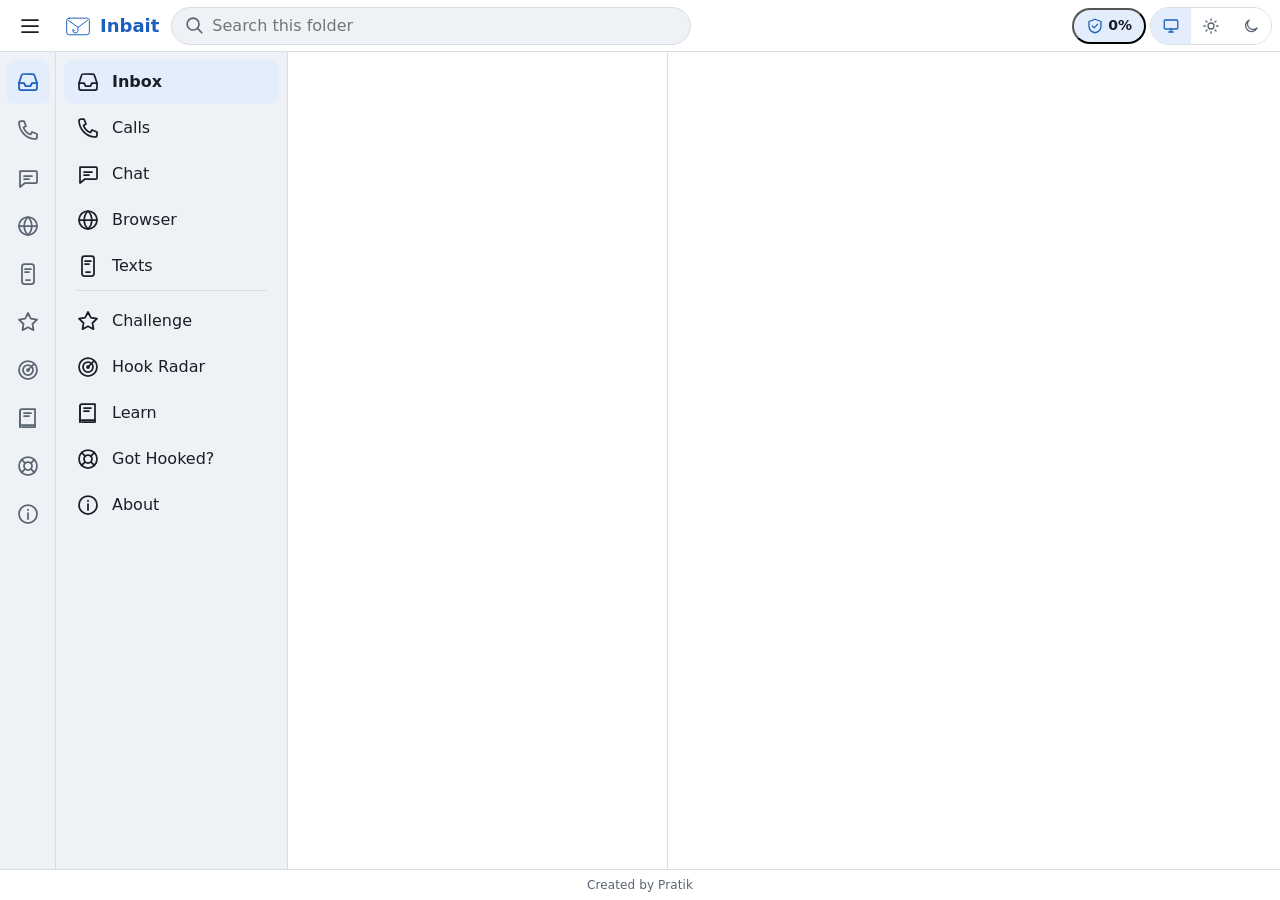
<file: index.html>
<!doctype html>
<html lang="en">
<head>
<meta charset="utf-8">
<meta name="viewport" content="width=device-width, initial-scale=1, viewport-fit=cover">
<meta http-equiv="Content-Security-Policy" content="default-src 'self'; script-src 'self'; style-src 'self'; img-src 'self' data: blob:; connect-src 'self'; font-src 'self'; object-src 'none'; base-uri 'self'; form-action 'none'">
<meta name="referrer" content="strict-origin-when-cross-origin">
<title>Inbox · Inbait</title>
<meta name="description" content="Inbait: learn to spot phishing, vishing, ClickFix and more by playing the target. Free, private, no tracking.">
<link rel="canonical" href="https://indocanadian416.github.io/Inbait/">
<meta name="theme-color" content="#1D5FBF">
<meta property="og:type" content="website">
<meta property="og:title" content="Inbait: Your inbox. Their bait. Your call.">
<meta property="og:description" content="Learn to spot phishing, vishing, ClickFix and more by playing the target.">
<meta property="og:url" content="https://indocanadian416.github.io/Inbait/">
<meta property="og:image" content="https://indocanadian416.github.io/Inbait/assets/og-image.png">
<meta property="og:image:width" content="1200">
<meta property="og:image:height" content="630">
<meta name="twitter:card" content="summary_large_image">
<meta name="twitter:title" content="Inbait: Your inbox. Their bait. Your call.">
<meta name="twitter:description" content="Learn to spot phishing, vishing, ClickFix and more by playing the target.">
<meta name="twitter:image" content="https://indocanadian416.github.io/Inbait/assets/og-image.png">
<link rel="icon" href="assets/favicon.svg" type="image/svg+xml">
<link rel="icon" href="assets/favicon-32.png" sizes="32x32" type="image/png">
<link rel="apple-touch-icon" href="assets/apple-touch-icon.png">
<link rel="manifest" href="manifest.webmanifest">
<script src="js/theme-init.js"></script>
<link rel="stylesheet" href="css/tokens.css">
<link rel="stylesheet" href="css/base.css">
<link rel="stylesheet" href="css/layout.css">
<link rel="stylesheet" href="css/components.css">
<link rel="stylesheet" href="css/modules.css">
<link rel="stylesheet" href="css/print.css" media="print">
</head>
<body>
<a class="skip-link" href="#main" id="skipLink">Skip to content</a>
<div class="app split" id="app">
  <header class="topbar">
    <button class="btn btn-ghost btn-icon menu-btn" id="menuBtn" type="button" aria-label="Open folders" aria-expanded="false" aria-controls="folders"><svg class="icon" aria-hidden="true"><use href="assets/icons.svg#i-menu"/></svg></button>
    <a class="brand" href="#/inbox" aria-label="Inbait, go to Inbox"><svg class="icon" aria-hidden="true"><use href="assets/icons.svg#i-hook"/></svg><span class="brand-text">Inbait</span></a>
    <span class="topbar-title" id="topbarTitle" aria-hidden="true">Inbox</span>
    <div class="search" role="search">
      <svg class="icon" aria-hidden="true"><use href="assets/icons.svg#i-search"/></svg>
      <label class="visually-hidden" for="search">Search this folder</label>
      <input id="search" type="search" placeholder="Search this folder" autocomplete="off" enterkeyhint="search">
    </div>
    <div class="topbar-actions">
      <button class="score-badge" id="scoreBadge" type="button" aria-label="Hook Score"><svg class="icon" aria-hidden="true"><use href="assets/icons.svg#i-shield"/></svg><span id="scoreText">0%</span></button>
      <div class="seg theme-seg" role="group" aria-label="Theme">
        <button type="button" data-theme-set="system" aria-label="System theme" title="System"><svg class="icon" aria-hidden="true"><use href="assets/icons.svg#i-monitor"/></svg></button>
        <button type="button" data-theme-set="light" aria-label="Light theme" title="Light"><svg class="icon" aria-hidden="true"><use href="assets/icons.svg#i-sun"/></svg></button>
        <button type="button" data-theme-set="dark" aria-label="Dark theme" title="Dark"><svg class="icon" aria-hidden="true"><use href="assets/icons.svg#i-moon"/></svg></button>
      </div>
    </div>
  </header>
  <div class="body">
    <nav class="rail" id="rail" aria-label="Folders, compact"></nav>
    <nav class="folders" id="folders" aria-label="Folders"></nav>
    <main id="main" tabindex="-1">
      <section class="pane-list" id="list" aria-label="List"></section>
      <section class="pane-read" id="reader" aria-label="Reading pane"></section>
    </main>
  </div>
  <footer class="credit">Created by Pratik</footer>
  <nav class="bottomnav" id="bottomnav" aria-label="Main"></nav>
</div>
<div class="toast-wrap" id="toasts" role="status" aria-live="polite"></div>
<div class="visually-hidden" id="live" aria-live="polite"></div>
<noscript><p class="empty">Inbait needs JavaScript to run. Nothing is tracked.</p></noscript>
<script type="module" src="js/app.js"></script>
</body>
</html>
</file>
<file: css/tokens.css>
/* Inbait design tokens. All colours live here. */
:root {
  --bg: #F4F6F9; --surface: #FFFFFF; --surface-2: #EEF1F5; --surface-3: #E3E8EF; --border: #D9DEE5;
  --text: #1A1F26; --text-muted: #5A6472;
  --brand: #1D5FBF; --brand-hover: #174E9E; --brand-soft: #E3EDFB;
  --danger: #C4314B; --danger-soft: #FBE7EA;
  --warning: #975A00; /* adjusted from #B26B00 to meet 4.5:1 */
  --warning-soft: #FFF3DC;
  --success: #0F7B3F; --success-soft: #E2F4EA;
  --focus: #1D5FBF; --unread-dot: #1D5FBF;
  --on-brand: #FFFFFF; --on-danger: #FFFFFF; --on-success: #FFFFFF;
  --overlay: rgba(10, 14, 20, .45);
  --av-1: #1D5FBF; --av-2: #0F7B3F; --av-3: #8A3FB8; --av-4: #B03A2E; --av-5: #00707A; --av-6: #8A5A00; --av-7: #4A55A2; --av-8: #A3306B;
  --av-text: #FFFFFF;

  --font-sans: "Segoe UI Variable Text", "Segoe UI", system-ui, -apple-system, BlinkMacSystemFont, "SF Pro Text", Roboto, "Helvetica Neue", Arial, sans-serif;
  --font-mono: ui-monospace, "Cascadia Code", "SF Mono", Menlo, Consolas, "Liberation Mono", monospace;
  --fs-xs: 0.75rem; --fs-sm: 0.875rem; --fs-md: 1rem; --fs-lg: 1.125rem; --fs-xl: 1.375rem; --fs-2xl: 1.75rem; --fs-3xl: 2.25rem;
  --lh-body: 1.5; --lh-head: 1.25;

  --sp-1: 4px; --sp-2: 8px; --sp-3: 12px; --sp-4: 16px; --sp-5: 24px; --sp-6: 32px; --sp-7: 48px; --sp-8: 64px;
  --r-sm: 6px; --r-md: 10px; --r-lg: 16px; --r-pill: 999px;
  --sh-1: 0 1px 2px rgba(0,0,0,.06), 0 1px 3px rgba(0,0,0,.08);
  --sh-2: 0 4px 12px rgba(0,0,0,.12);
  --sh-3: 0 12px 32px rgba(0,0,0,.18);
  --ease: cubic-bezier(.2,.8,.2,1); --dur-fast: 120ms; --dur: 200ms; --dur-slow: 320ms;

  --topbar-h: 52px; --rail-w: 56px; --folders-w: 232px; --list-w: 380px; --bottomnav-h: 60px;
  color-scheme: light;
}
@media (prefers-color-scheme: dark) {
  html:not([data-theme]) {
    --bg: #0E1116; --surface: #161A21; --surface-2: #1C212A; --surface-3: #252C37; --border: #2B3340;
    --text: #E6EAF0; --text-muted: #98A3B3;
    --brand: #5B9BF0; --brand-hover: #7AAFF4; --brand-soft: #1B2B44;
    --danger: #F0677F; --danger-soft: #3A1A22; --warning: #F2B04A; --warning-soft: #3A2A10;
    --success: #4CC38A; --success-soft: #12301F; --focus: #7AAFF4; --unread-dot: #5B9BF0;
    --on-brand: #0E1116; --on-danger: #0E1116; --on-success: #0E1116;
    --overlay: rgba(0, 0, 0, .6);
    --sh-1: 0 1px 2px rgba(0,0,0,.096), 0 1px 3px rgba(0,0,0,.128);
    --sh-2: 0 4px 12px rgba(0,0,0,.192);
    --sh-3: 0 12px 32px rgba(0,0,0,.288);
    color-scheme: dark;
  }
}
html[data-theme="dark"] {
  --bg: #0E1116; --surface: #161A21; --surface-2: #1C212A; --surface-3: #252C37; --border: #2B3340;
  --text: #E6EAF0; --text-muted: #98A3B3;
  --brand: #5B9BF0; --brand-hover: #7AAFF4; --brand-soft: #1B2B44;
  --danger: #F0677F; --danger-soft: #3A1A22; --warning: #F2B04A; --warning-soft: #3A2A10;
  --success: #4CC38A; --success-soft: #12301F; --focus: #7AAFF4; --unread-dot: #5B9BF0;
  --on-brand: #0E1116; --on-danger: #0E1116; --on-success: #0E1116;
  --overlay: rgba(0, 0, 0, .6);
  --sh-1: 0 1px 2px rgba(0,0,0,.096), 0 1px 3px rgba(0,0,0,.128);
  --sh-2: 0 4px 12px rgba(0,0,0,.192);
  --sh-3: 0 12px 32px rgba(0,0,0,.288);
  color-scheme: dark;
}
</file>
<file: css/base.css>
*, *::before, *::after { box-sizing: border-box; }
html { -webkit-text-size-adjust: 100%; text-size-adjust: 100%; }
body {
  margin: 0; background: var(--bg); color: var(--text);
  font-family: var(--font-sans); font-size: var(--fs-md); line-height: var(--lh-body); font-weight: 400;
  overflow-x: hidden;
}
h1, h2, h3, h4 { line-height: var(--lh-head); margin: 0 0 var(--sp-3); font-weight: 700; }
h1 { font-size: var(--fs-2xl); } h2 { font-size: var(--fs-xl); } h3 { font-size: var(--fs-lg); } h4 { font-size: var(--fs-md); font-weight: 600; }
p { margin: 0 0 var(--sp-3); }
a { color: var(--brand); }
a:hover { color: var(--brand-hover); }
img, svg { max-width: 100%; }
button, input, select, textarea { font: inherit; color: inherit; }
input, select, textarea { font-size: max(16px, 1rem); }
code, kbd, .mono { font-family: var(--font-mono); font-size: .95em; }
kbd { border: 1px solid var(--border); border-bottom-width: 2px; border-radius: var(--r-sm); padding: 0 var(--sp-1); background: var(--surface-2); }
:focus-visible { outline: 2px solid var(--focus); outline-offset: 2px; }
[tabindex="-1"]:focus { outline: none; }
[hidden] { display: none !important; }
.visually-hidden { position: absolute !important; width: 1px; height: 1px; padding: 0; margin: -1px; overflow: hidden; clip: rect(0 0 0 0); white-space: nowrap; border: 0; }
.skip-link { position: absolute; left: var(--sp-2); top: -100px; z-index: 1000; background: var(--brand); color: var(--on-brand); padding: var(--sp-2) var(--sp-4); border-radius: var(--r-md); }
.skip-link:focus { top: var(--sp-2); color: var(--on-brand); }
.icon { width: 24px; height: 24px; flex: none; fill: none; stroke: currentColor; stroke-width: 1.75; stroke-linecap: round; stroke-linejoin: round; }
.icon-sm { width: 18px; height: 18px; }
.icon-lg { width: 32px; height: 32px; }
.muted { color: var(--text-muted); }
.small { font-size: var(--fs-sm); }
.wrap-any { overflow-wrap: anywhere; }
ul, ol { padding-left: 1.4em; margin: 0 0 var(--sp-3); }
li + li { margin-top: var(--sp-1); }
</file>
<file: css/layout.css>
/* Mobile-first app shell */
html, body { height: 100%; }
.app { display: flex; flex-direction: column; height: 100vh; height: 100dvh; }
.topbar {
  flex: none; height: calc(var(--topbar-h) + env(safe-area-inset-top)); padding: env(safe-area-inset-top) calc(var(--sp-2) + env(safe-area-inset-right)) 0 calc(var(--sp-2) + env(safe-area-inset-left));
  display: flex; align-items: center; gap: var(--sp-2); background: var(--surface); border-bottom: 1px solid var(--border); z-index: 20;
}
.brand { display: flex; align-items: center; gap: var(--sp-2); color: var(--brand); text-decoration: none; font-weight: 700; font-size: var(--fs-lg); min-height: 44px; padding: 0 var(--sp-1); }
.brand .icon { width: 28px; height: 28px; stroke-width: 2.2; }
.topbar-title { font-weight: 600; flex: 1; min-width: 0; white-space: nowrap; overflow: hidden; text-overflow: ellipsis; }
.brand-text { display: none; }
.search { display: none; flex: 1; max-width: 520px; position: relative; }
.search input { width: 100%; height: 38px; border: 1px solid var(--border); border-radius: var(--r-pill); background: var(--surface-2); padding: 0 var(--sp-4) 0 40px; }
.search .icon { position: absolute; left: 12px; top: 7px; color: var(--text-muted); width: 22px; height: 22px; }
.topbar-actions { display: flex; align-items: center; gap: var(--sp-1); margin-left: auto; }
.score-badge { display: inline-flex; align-items: center; gap: var(--sp-1); min-height: 36px; padding: 0 var(--sp-3); border-radius: var(--r-pill); background: var(--brand-soft); color: var(--text); font-size: var(--fs-sm); font-weight: 600; text-decoration: none; white-space: nowrap; }
.score-badge .icon { color: var(--brand); width: 18px; height: 18px; }

.body { flex: 1; min-height: 0; display: flex; position: relative; }
.rail { display: none; }
.folders { display: none; }
.pane-list, .pane-read { min-width: 0; min-height: 0; overflow-y: auto; -webkit-overflow-scrolling: touch; background: var(--surface); }
.pane-list { flex: 1; }
.pane-read { flex: 1; display: none; }
.app.has-detail .pane-list { display: none; }
.app.has-detail .pane-read { display: block; }
.app.mode-full .pane-list { display: none; }
.app.mode-full .pane-read { display: block; }
main { flex: 1; min-width: 0; display: flex; min-height: 0; }

.bottomnav {
  flex: none; display: flex; background: var(--surface); border-top: 1px solid var(--border);
  padding: 0 env(safe-area-inset-right) env(safe-area-inset-bottom) env(safe-area-inset-left); z-index: 20;
}
.bottomnav a, .bottomnav button {
  flex: 1; display: flex; flex-direction: column; align-items: center; justify-content: center; gap: 2px;
  min-height: var(--bottomnav-h); color: var(--text-muted); text-decoration: none; font-size: var(--fs-xs); background: none; border: 0; cursor: pointer;
}
.bottomnav [aria-current="page"] { color: var(--brand); font-weight: 600; }

/* Drawer (folders on small screens) */
.drawer-scrim { position: fixed; inset: 0; background: var(--overlay); z-index: 40; }
.app.drawer-open .folders {
  display: block; position: fixed; top: 0; bottom: 0; left: 0; width: min(300px, 85vw); z-index: 50; box-shadow: var(--sh-3);
  padding-top: env(safe-area-inset-top); padding-bottom: env(safe-area-inset-bottom);
}
.folders { background: var(--surface-2); overflow-y: auto; }
.folders-head { display: flex; align-items: center; justify-content: space-between; padding: var(--sp-2) var(--sp-3); }
.folder-list { list-style: none; margin: 0; padding: var(--sp-2); }
.folder-list li + li { margin-top: 2px; }
.folder-link { display: flex; align-items: center; gap: var(--sp-3); min-height: 44px; padding: 0 var(--sp-3); border-radius: var(--r-md); color: var(--text); text-decoration: none; }
.folder-link:hover { background: var(--surface-3); color: var(--text); }
.folder-link[aria-current="page"] { background: var(--brand-soft); font-weight: 600; }
.folder-link .count { margin-left: auto; font-size: var(--fs-xs); color: var(--text-muted); }
.folder-sep { height: 1px; background: var(--border); margin: var(--sp-2) var(--sp-3); }

@media (min-width: 600px) {
  .brand-text { display: inline; }
  .search { display: block; }
  .bottomnav { display: none; }
  .app.split .pane-list { display: block; flex: none; width: 300px; border-right: 1px solid var(--border); }
  .app.split .pane-read { display: block; }
  .app.split.has-detail .pane-list { display: block; }
  .topbar-title { display: none; }
}
@media (min-width: 900px) {
  .menu-btn { display: none; }
  .rail { display: flex; flex-direction: column; align-items: center; gap: var(--sp-1); width: var(--rail-w); flex: none; padding: var(--sp-2) 0; background: var(--surface-2); border-right: 1px solid var(--border); overflow-y: auto; }
  .rail a { width: 44px; height: 44px; display: flex; align-items: center; justify-content: center; border-radius: var(--r-md); color: var(--text-muted); position: relative; }
  .rail a:hover { background: var(--surface-3); color: var(--text); }
  .rail a[aria-current="page"] { background: var(--brand-soft); color: var(--brand); }
  .rail a .tip { display: none; position: absolute; left: 52px; top: 8px; background: var(--text); color: var(--bg); font-size: var(--fs-xs); padding: 2px var(--sp-2); border-radius: var(--r-sm); white-space: nowrap; z-index: 30; }
  .rail a:hover .tip, .rail a:focus-visible .tip { display: block; }
  .app.split .pane-list { width: 340px; }
  .app.drawer-open .folders { display: none; }
  .drawer-scrim { display: none; }
}
@media (min-width: 1200px) {
  .folders { display: block; width: var(--folders-w); flex: none; border-right: 1px solid var(--border); }
  .folders-head { display: none; }
  .app.split .pane-list { width: var(--list-w); }
}

/* Persistent page credit line (bottom of every page) */
.credit { flex: none; text-align: center; font-size: var(--fs-xs); color: var(--text-muted);
  padding: 6px calc(var(--sp-3) + env(safe-area-inset-right)) calc(6px + env(safe-area-inset-bottom)) calc(var(--sp-3) + env(safe-area-inset-left));
  border-top: 1px solid var(--border); background: var(--surface); letter-spacing: .01em; }
@media (min-width: 720px) { .credit { padding-bottom: 6px; } }
</file>
<file: css/components.css>
/* Buttons */
.btn { display: inline-flex; align-items: center; justify-content: center; gap: var(--sp-2); min-height: 44px; padding: 0 var(--sp-4); border-radius: var(--r-md); border: 1px solid transparent; font-weight: 600; font-size: var(--fs-sm); cursor: pointer; text-decoration: none; background: none; }
.btn:disabled, .btn[aria-disabled="true"] { opacity: .55; cursor: not-allowed; }
.btn-primary { background: var(--brand); color: var(--on-brand); }
.btn-primary:hover:not(:disabled) { background: var(--brand-hover); color: var(--on-brand); }
.btn-secondary { border-color: var(--border); color: var(--text); background: var(--surface); }
.btn-secondary:hover:not(:disabled) { background: var(--surface-2); color: var(--text); }
.btn-danger { background: var(--danger); color: var(--on-danger); }
.btn-danger:hover:not(:disabled) { filter: brightness(.92); }
.btn-success { border-color: var(--success); color: var(--success); background: var(--surface); }
.btn-success:hover:not(:disabled) { background: var(--success-soft); }
.btn-ghost { color: var(--text); }
.btn-ghost:hover:not(:disabled) { background: var(--surface-2); }
.btn-icon { width: 44px; padding: 0; }
.btn-lg { min-height: 52px; font-size: var(--fs-md); padding: 0 var(--sp-6); }
.btn-block { width: 100%; }
.btn-row { display: flex; flex-wrap: wrap; gap: var(--sp-2); }

/* List header */
.list-head { position: sticky; top: 0; z-index: 2; background: var(--surface); border-bottom: 1px solid var(--border); padding: var(--sp-3) var(--sp-4); }
.list-head h1 { font-size: var(--fs-xl); margin: 0; }
.list-head p { margin: var(--sp-1) 0 0; }

/* Message row */
.msg-list { list-style: none; margin: 0; padding: 0; }
.msg-list li + li { margin: 0; }
.msg-row { display: flex; gap: var(--sp-3); width: 100%; min-height: 64px; padding: var(--sp-3) var(--sp-4); border: 0; border-bottom: 1px solid var(--border); background: var(--surface); text-align: left; cursor: pointer; color: var(--text); text-decoration: none; position: relative; }
.msg-row:hover { background: var(--surface-2); color: var(--text); }
.msg-row[aria-current="true"] { background: var(--surface-3); }
.msg-row .unread-dot { position: absolute; left: 5px; top: 50%; width: 8px; height: 8px; margin-top: -4px; border-radius: 50%; background: var(--unread-dot); }
.avatar { width: 40px; height: 40px; border-radius: 50%; flex: none; display: flex; align-items: center; justify-content: center; font-weight: 700; font-size: var(--fs-sm); color: var(--av-text); }
.av-0 { background: var(--av-1); } .av-1 { background: var(--av-2); } .av-2 { background: var(--av-3); } .av-3 { background: var(--av-4); }
.av-4 { background: var(--av-5); } .av-5 { background: var(--av-6); } .av-6 { background: var(--av-7); } .av-7 { background: var(--av-8); }
.msg-main { flex: 1; min-width: 0; }
.msg-top { display: flex; gap: var(--sp-2); align-items: baseline; }
.msg-sender { flex: 1; min-width: 0; overflow: hidden; text-overflow: ellipsis; white-space: nowrap; }
.msg-row.unread .msg-sender, .msg-row.unread .msg-subject { font-weight: 700; }
.msg-time { font-size: var(--fs-xs); color: var(--text-muted); white-space: nowrap; }
.msg-subject, .msg-preview { overflow: hidden; text-overflow: ellipsis; white-space: nowrap; font-size: var(--fs-sm); }
.msg-preview { color: var(--text-muted); }
.msg-meta { display: flex; gap: var(--sp-1); flex-wrap: wrap; margin-top: var(--sp-1); align-items: center; }
.done-mark { color: var(--success); display: inline-flex; align-items: center; gap: 2px; font-size: var(--fs-xs); font-weight: 600; }
.done-mark.miss { color: var(--danger); }

/* Chips */
.chip { display: inline-flex; align-items: center; gap: var(--sp-1); padding: 2px var(--sp-2); border-radius: var(--r-pill); background: var(--surface-2); color: var(--text); font-size: var(--fs-xs); border: 1px solid var(--border); white-space: nowrap; }
.chip-ext { background: var(--warning-soft); color: var(--warning); border-color: var(--warning); font-weight: 700; }
button.chip { cursor: pointer; min-height: 36px; padding: 0 var(--sp-3); }
button.chip[aria-pressed="true"] { background: var(--brand); color: var(--on-brand); border-color: var(--brand); }
.chip-row { display: flex; flex-wrap: wrap; gap: var(--sp-2); }

/* Reader */
.reader-inner { max-width: 860px; margin: 0 auto; padding: var(--sp-4); }
.reader-back { display: inline-flex; margin-bottom: var(--sp-2); }
@media (min-width: 600px) { .reader-back { display: none; } .reader-inner { padding: var(--sp-5); } }
.app.mode-full .reader-back { display: inline-flex; }
.mail-head h2 { font-size: var(--fs-xl); }
.mail-from { display: flex; gap: var(--sp-3); align-items: flex-start; margin-bottom: var(--sp-3); }
.mail-from dl { margin: 0; font-size: var(--fs-sm); display: grid; grid-template-columns: auto 1fr; gap: 2px var(--sp-2); min-width: 0; }
.mail-from dt { color: var(--text-muted); }
.mail-from dd { margin: 0; overflow-wrap: anywhere; position: relative; }
.actionbar { display: flex; flex-wrap: wrap; gap: var(--sp-2); padding: var(--sp-3) 0; border-top: 1px solid var(--border); border-bottom: 1px solid var(--border); margin-bottom: var(--sp-4); }
.mail-body { overflow-wrap: anywhere; }
.mail-body table { border-collapse: collapse; max-width: 100%; display: block; overflow-x: auto; }
.mail-body td { border: 1px solid var(--border); padding: var(--sp-1) var(--sp-2); }
.mail-body img { max-width: 220px; background: #fff; padding: var(--sp-2); border-radius: var(--r-sm); }
.linklike { background: none; border: 0; padding: 0; color: var(--brand); text-decoration: underline; cursor: pointer; font: inherit; text-align: left; overflow-wrap: anywhere; min-height: 24px; }
.linklike:hover { color: var(--brand-hover); }
.attachments { display: flex; flex-wrap: wrap; gap: var(--sp-2); margin: var(--sp-3) 0; }
.attachment { display: inline-flex; align-items: center; gap: var(--sp-2); border: 1px solid var(--border); border-radius: var(--r-md); padding: var(--sp-2) var(--sp-3); font-size: var(--fs-sm); position: relative; }
.empty { padding: var(--sp-7) var(--sp-5); text-align: center; color: var(--text-muted); }
.empty .icon { width: 56px; height: 56px; color: var(--brand); stroke-width: 1.25; }

/* Popover */
.popover { position: fixed; z-index: 90; max-width: min(420px, calc(100vw - 24px)); background: var(--text); color: var(--bg); padding: var(--sp-2) var(--sp-3); border-radius: var(--r-md); box-shadow: var(--sh-2); font-size: var(--fs-sm); overflow-wrap: anywhere; }
.popover strong { display: block; font-size: var(--fs-xs); opacity: .85; }

/* Toast */
.toast-wrap { position: fixed; left: 50%; transform: translateX(-50%); bottom: calc(var(--sp-4) + env(safe-area-inset-bottom)); z-index: 100; display: flex; flex-direction: column; gap: var(--sp-2); width: max-content; max-width: calc(100vw - 32px); }
@media (max-width: 599px) { .toast-wrap { bottom: calc(var(--bottomnav-h) + var(--sp-3) + env(safe-area-inset-bottom)); } }
.toast { background: var(--text); color: var(--bg); border-radius: var(--r-md); padding: var(--sp-3) var(--sp-4); box-shadow: var(--sh-3); display: flex; gap: var(--sp-3); align-items: center; font-size: var(--fs-sm); }
.toast button { background: none; border: 1px solid currentColor; color: inherit; border-radius: var(--r-sm); min-height: 36px; padding: 0 var(--sp-3); cursor: pointer; font-weight: 600; }

/* Modal and bottom sheet */
.modal-scrim { position: fixed; inset: 0; background: var(--overlay); z-index: 80; display: flex; align-items: flex-end; justify-content: center; }
.modal { background: var(--surface); width: 100%; max-height: 85vh; overflow-y: auto; border-radius: var(--r-lg) var(--r-lg) 0 0; padding: var(--sp-5) var(--sp-4) calc(var(--sp-5) + env(safe-area-inset-bottom)); box-shadow: var(--sh-3); }
@media (min-width: 600px) { .modal-scrim { align-items: center; } .modal { width: min(520px, 92vw); border-radius: var(--r-lg); padding: var(--sp-5); } }
.modal-head { display: flex; justify-content: space-between; align-items: center; gap: var(--sp-2); }
.sheet-links { list-style: none; padding: 0; margin: 0; }
.sheet-links a { display: flex; align-items: center; gap: var(--sp-3); min-height: 48px; padding: 0 var(--sp-2); color: var(--text); text-decoration: none; border-radius: var(--r-md); }
.sheet-links a:hover { background: var(--surface-2); }

/* Feedback + reveal */
.feedback { border-radius: var(--r-lg); padding: var(--sp-4); margin: var(--sp-4) 0; display: flex; gap: var(--sp-3); align-items: flex-start; }
.feedback h3 { margin: 0 0 var(--sp-1); }
.feedback.good { background: var(--success-soft); border: 1px solid var(--success); }
.feedback.good .icon { color: var(--success); }
.feedback.bad { background: var(--danger-soft); border: 1px solid var(--danger); }
.feedback.bad .icon { color: var(--danger); }
.feedback.meh { background: var(--warning-soft); border: 1px solid var(--warning); }
.feedback.meh .icon { color: var(--warning); }
.rf-marker { display: inline-flex; align-items: center; justify-content: center; width: 24px; height: 24px; border-radius: 50%; background: var(--danger); color: var(--on-danger); font-size: var(--fs-xs); font-weight: 700; margin: 0 var(--sp-1); vertical-align: middle; flex: none; }
.rf-target { outline: 2px dashed var(--danger); outline-offset: 2px; border-radius: 3px; }
.rf-list { list-style: none; padding: 0; }
.rf-list li { display: flex; gap: var(--sp-3); align-items: flex-start; padding: var(--sp-2) 0; }
.rf-list li + li { border-top: 1px solid var(--border); }
.safe-list li::marker { color: var(--success); }
.card { background: var(--surface); border: 1px solid var(--border); border-radius: var(--r-lg); padding: var(--sp-4); box-shadow: var(--sh-1); margin-bottom: var(--sp-4); }
.card-soft { background: var(--surface-2); box-shadow: none; }
.todo-box { background: var(--brand-soft); border-radius: var(--r-lg); padding: var(--sp-4); margin: var(--sp-4) 0; }
.todo-box h3 { display: flex; gap: var(--sp-2); align-items: center; }
.label-training { display: flex; gap: var(--sp-2); align-items: center; background: var(--warning-soft); color: var(--warning); border: 1px solid var(--warning); border-radius: var(--r-md); padding: var(--sp-2) var(--sp-3); font-size: var(--fs-sm); font-weight: 600; margin-bottom: var(--sp-3); }

/* Progress ring */
.ring { display: block; }
.ring-track { stroke: var(--surface-3); }
.ring-val { stroke: var(--brand); transition: stroke-dashoffset var(--dur-slow) var(--ease); }
.ring.pass .ring-val { stroke: var(--success); }
.ring.fail .ring-val { stroke: var(--danger); }
.ring text { fill: var(--text); font-weight: 700; font-family: var(--font-sans); }

/* Fake browser */
.fbrowser { border: 1px solid var(--border); border-radius: var(--r-lg); overflow: hidden; background: var(--surface); box-shadow: var(--sh-2); }
.fb-tabs { display: flex; background: var(--surface-3); padding: var(--sp-2) var(--sp-2) 0; gap: var(--sp-1); }
.fb-tab { background: var(--surface); border-radius: var(--r-sm) var(--r-sm) 0 0; padding: var(--sp-1) var(--sp-3); font-size: var(--fs-xs); max-width: 220px; overflow: hidden; white-space: nowrap; text-overflow: ellipsis; }
.fb-bar { display: flex; align-items: center; gap: var(--sp-2); padding: var(--sp-2); border-bottom: 1px solid var(--border); }
.fb-url { flex: 1; min-width: 0; display: flex; align-items: center; gap: var(--sp-2); background: var(--surface-2); border-radius: var(--r-pill); padding: var(--sp-1) var(--sp-3); font-size: var(--fs-sm); font-family: var(--font-mono); overflow-x: auto; white-space: nowrap; }
.fb-url .icon { width: 16px; height: 16px; color: var(--text-muted); }
.fb-page { position: relative; min-height: 360px; padding: var(--sp-5) var(--sp-4); background: var(--bg); overflow: hidden; }
.fake-page-card { max-width: 420px; margin: 0 auto; background: var(--surface); border: 1px solid var(--border); border-radius: var(--r-md); padding: var(--sp-5); box-shadow: var(--sh-1); }
.fake-input { display: block; width: 100%; min-height: 44px; border: 1px solid var(--border); border-radius: var(--r-sm); padding: 0 var(--sp-3); margin: var(--sp-1) 0 var(--sp-3); background: var(--surface); }
.captcha { display: flex; align-items: center; gap: var(--sp-3); border: 1px solid var(--border); border-radius: var(--r-sm); padding: var(--sp-3); background: var(--surface-2); }
.captcha-box { width: 28px; height: 28px; border: 2px solid var(--text-muted); border-radius: 4px; background: var(--surface); cursor: pointer; }
.steps-box { background: var(--surface-2); border-radius: var(--r-md); padding: var(--sp-3); margin-top: var(--sp-3); }
.bitb-popup { position: absolute; left: 20px; top: 20px; width: min(340px, calc(100% - 40px)); background: var(--surface); border: 1px solid var(--border); border-radius: var(--r-md); box-shadow: var(--sh-3); z-index: 3; }
.bitb-title { display: flex; align-items: center; gap: var(--sp-2); padding: var(--sp-2); background: var(--surface-3); cursor: move; touch-action: none; border-radius: var(--r-md) var(--r-md) 0 0; user-select: none; font-size: var(--fs-xs); }
.bitb-title .fb-url { font-size: var(--fs-xs); }
.bitb-body { padding: var(--sp-4); }
.notif-prompt { position: absolute; left: var(--sp-3); top: var(--sp-2); width: min(320px, calc(100% - 24px)); background: var(--surface); border: 1px solid var(--border); border-radius: var(--r-md); box-shadow: var(--sh-3); padding: var(--sp-3); z-index: 3; }
.perm-list li { display: flex; gap: var(--sp-2); }
.perm-list li .icon { color: var(--warning); }
.device-code { font-family: var(--font-mono); font-size: var(--fs-2xl); letter-spacing: .2em; text-align: center; background: var(--surface-2); padding: var(--sp-3); border-radius: var(--r-md); }

/* Phone frame */
.phone { max-width: 400px; margin: 0 auto; border: 10px solid var(--surface-3); border-radius: 36px; background: var(--surface); overflow: hidden; box-shadow: var(--sh-2); }
@media (max-width: 599px) { .phone { border: 0; border-radius: 0; box-shadow: none; max-width: none; } }
.phone-head { display: flex; align-items: center; gap: var(--sp-3); padding: var(--sp-3) var(--sp-4); border-bottom: 1px solid var(--border); background: var(--surface-2); }
.phone-head .num { font-size: var(--fs-xs); color: var(--text-muted); }
.thread { padding: var(--sp-4); display: flex; flex-direction: column; gap: var(--sp-2); min-height: 260px; }
.bubble { max-width: 82%; padding: var(--sp-2) var(--sp-3); border-radius: 18px; overflow-wrap: anywhere; position: relative; }
.bubble.them { align-self: flex-start; background: var(--surface-3); border-bottom-left-radius: 4px; }
.bubble.you { align-self: flex-end; background: var(--brand); color: var(--on-brand); border-bottom-right-radius: 4px; }
.bubble.narr { align-self: center; background: none; color: var(--text-muted); font-size: var(--fs-sm); font-style: italic; text-align: center; }
.bubble .ts { display: block; font-size: var(--fs-xs); opacity: .75; }
.typing { align-self: flex-start; background: var(--surface-3); border-radius: 18px; padding: var(--sp-2) var(--sp-3); color: var(--text-muted); }
.choice-list { display: flex; flex-direction: column; gap: var(--sp-2); padding: var(--sp-3) var(--sp-4) var(--sp-4); }
.choice-list .btn { justify-content: flex-start; text-align: left; height: auto; padding: var(--sp-2) var(--sp-4); white-space: normal; }

/* Call screen */
.call-screen { text-align: center; padding: var(--sp-7) var(--sp-4); background: var(--surface-2); }
.call-screen .avatar { width: 88px; height: 88px; margin: 0 auto var(--sp-3); font-size: var(--fs-2xl); }
.call-actions { display: flex; justify-content: center; gap: var(--sp-6); margin-top: var(--sp-6); }
.call-btn { width: 64px; height: 64px; border-radius: 50%; border: 0; cursor: pointer; display: flex; align-items: center; justify-content: center; }
.call-btn.accept { background: var(--success); color: var(--on-success); }
.call-btn.decline { background: var(--danger); color: var(--on-danger); }
.call-label { font-size: var(--fs-sm); margin-top: var(--sp-1); }

/* Chat */
.chat-window { border: 1px solid var(--border); border-radius: var(--r-lg); overflow: hidden; background: var(--surface); }
.chat-head { display: flex; align-items: center; gap: var(--sp-3); padding: var(--sp-3) var(--sp-4); background: var(--surface-2); border-bottom: 1px solid var(--border); flex-wrap: wrap; }
.chat-msg { display: flex; gap: var(--sp-3); padding: var(--sp-2) var(--sp-4); }
.chat-msg .avatar { width: 32px; height: 32px; font-size: var(--fs-xs); }
.chat-msg .who { font-weight: 600; font-size: var(--fs-sm); display: flex; gap: var(--sp-2); align-items: center; flex-wrap: wrap; }
.chat-msg .txt { overflow-wrap: anywhere; }

/* Forms / switch */
.switch { display: inline-flex; align-items: center; gap: var(--sp-2); min-height: 44px; cursor: pointer; }
.switch input { width: 44px; height: 24px; appearance: none; -webkit-appearance: none; background: var(--surface-3); border: 1px solid var(--border); border-radius: var(--r-pill); position: relative; cursor: pointer; margin: 0; }
.switch input::after { content: ""; position: absolute; top: 2px; left: 2px; width: 18px; height: 18px; border-radius: 50%; background: var(--text-muted); transition: left var(--dur-fast); }
.switch input:checked { background: var(--brand); border-color: var(--brand); }
.switch input:checked::after { left: 22px; background: var(--on-brand); }
.field { display: block; margin-bottom: var(--sp-3); }
.field input[type="text"], .field input[type="search"] { display: block; width: 100%; min-height: 44px; border: 1px solid var(--border); border-radius: var(--r-md); padding: 0 var(--sp-3); background: var(--surface); margin-top: var(--sp-1); }
.seg { display: inline-flex; border: 1px solid var(--border); border-radius: var(--r-pill); overflow: hidden; }
.seg button { min-height: 36px; min-width: 40px; border: 0; background: var(--surface); cursor: pointer; display: flex; align-items: center; justify-content: center; color: var(--text-muted); }
.seg button[aria-pressed="true"] { background: var(--brand-soft); color: var(--brand); }
.seg .icon { width: 18px; height: 18px; }

/* Progress bar */
.progress { height: 8px; border-radius: var(--r-pill); background: var(--surface-3); overflow: hidden; }
.progress > span { display: block; height: 100%; background: var(--brand); width: 0; }

@media (prefers-reduced-motion: no-preference) {
  .msg-row, .btn, .folder-link { transition: background var(--dur-fast) var(--ease); }
  .toast { animation: toast-in var(--dur) var(--ease); }
  .modal { animation: sheet-in var(--dur) var(--ease); }
  .slide-in { animation: slide-in var(--dur-slow) var(--ease); }
  @keyframes toast-in { from { opacity: 0; transform: translateY(8px); } }
  @keyframes sheet-in { from { opacity: 0; transform: translateY(24px); } }
  @keyframes slide-in { from { opacity: 0; transform: translateX(24px); } }
}
.m-search { margin-top: var(--sp-2); }
.m-search input { width: 100%; min-height: 40px; border: 1px solid var(--border); border-radius: var(--r-pill); background: var(--surface-2); padding: 0 var(--sp-4); }
@media (min-width: 600px) { .m-search { display: none; } }
.choice-list .btn.chosen { border-color: var(--brand); background: var(--brand-soft); }
.reader-empty { display: flex; flex-direction: column; align-items: center; justify-content: center; min-height: 60vh; text-align: center; color: var(--text-muted); padding: var(--sp-5); }
.reader-empty .icon { width: 96px; height: 96px; color: var(--brand); stroke-width: 2; }
.redo-note { margin-bottom: var(--sp-3); }
</file>
<file: css/modules.css>
/* Challenge */
.ch-hero { text-align: center; padding: var(--sp-5) 0; }
.ch-hero .icon { width: 64px; height: 64px; color: var(--brand); stroke-width: 1.4; }
.ch-runbar { display: flex; align-items: center; gap: var(--sp-3); margin-bottom: var(--sp-4); flex-wrap: wrap; }
.ch-runbar .progress { flex: 1; min-width: 120px; }
.ch-timer { font-family: var(--font-mono); font-weight: 700; }
.ch-timer.low { color: var(--danger); }
.result-hero { text-align: center; padding: var(--sp-5) 0; position: relative; }
.result-hero .ring { margin: 0 auto var(--sp-3); }
.verdict { font-size: var(--fs-2xl); display: inline-flex; gap: var(--sp-2); align-items: center; }
.verdict.pass { color: var(--success); } .verdict.fail { color: var(--danger); }
.stats-line { display: flex; flex-wrap: wrap; justify-content: center; gap: var(--sp-2) var(--sp-4); font-size: var(--fs-sm); }
.lesson-card { border-left: 4px solid var(--success); }
.lesson-card.wrong { border-left-color: var(--danger); }
.lesson-card.partial { border-left-color: var(--warning); }
.lesson-card h3 { display: flex; gap: var(--sp-2); align-items: center; font-size: var(--fs-md); }
.kv { display: grid; grid-template-columns: auto 1fr; gap: var(--sp-1) var(--sp-3); font-size: var(--fs-sm); margin: var(--sp-2) 0; }
.kv dt { color: var(--text-muted); } .kv dd { margin: 0; }
.history { list-style: none; padding: 0; }
.history li { display: flex; justify-content: space-between; gap: var(--sp-2); padding: var(--sp-2) 0; border-bottom: 1px solid var(--border); font-size: var(--fs-sm); }
.sparkline { display: block; width: 100%; max-width: 320px; height: 48px; }
.sparkline polyline { fill: none; stroke: var(--brand); stroke-width: 2; }
.sparkline line { stroke: var(--border); stroke-dasharray: 3 3; }
.confetti-layer { position: absolute; inset: 0; pointer-events: none; overflow: hidden; }
.confetti-bit { position: absolute; top: -12px; width: 8px; height: 12px; border-radius: 2px; }
@media (prefers-reduced-motion: no-preference) {
  .confetti-bit { animation: fall 1.6s var(--ease) forwards; }
  @keyframes fall { to { transform: translateY(420px) rotate(540deg); opacity: 0; } }
}
.share-preview { max-width: 100%; border-radius: var(--r-md); border: 1px solid var(--border); }

/* Radar */
.radar-tools { padding: var(--sp-3) var(--sp-4); border-bottom: 1px solid var(--border); display: grid; gap: var(--sp-3); }
.trending { display: flex; gap: var(--sp-2); overflow-x: auto; padding-bottom: var(--sp-1); }
.trend { flex: none; background: var(--surface-2); border-radius: var(--r-md); padding: var(--sp-2) var(--sp-3); font-size: var(--fs-xs); }
.trend b { display: block; font-size: var(--fs-lg); }

/* Learn */
.learn-grid { display: grid; gap: var(--sp-3); grid-template-columns: repeat(auto-fill, minmax(240px, 1fr)); }
.learn-tile { display: block; text-decoration: none; color: var(--text); }
.learn-tile:hover { border-color: var(--brand); color: var(--text); }
.learn-tile h2 { font-size: var(--fs-md); margin-bottom: var(--sp-1); }
.learn-section { margin-top: var(--sp-5); }
.learn-section h2 { font-size: var(--fs-lg); display: flex; gap: var(--sp-2); align-items: center; }

/* Hooked checklist */
.check-item { display: flex; gap: var(--sp-3); align-items: flex-start; padding: var(--sp-2) 0; min-height: 44px; cursor: pointer; }
.check-item input { width: 22px; height: 22px; margin-top: 2px; accent-color: var(--success); flex: none; }
.check-item input:checked + span { color: var(--text-muted); text-decoration: line-through; }
.situations { display: flex; flex-wrap: wrap; gap: var(--sp-2); margin-bottom: var(--sp-4); }
.no-shame { background: var(--success-soft); border: 1px solid var(--success); border-radius: var(--r-lg); padding: var(--sp-4); }
.lead { font-size: var(--fs-lg); }
.card h2 { display: flex; gap: var(--sp-2); align-items: center; font-size: var(--fs-lg); }
.no-shame { margin: var(--sp-4) 0; display: flex; gap: var(--sp-2); align-items: center; flex-wrap: wrap; }

/* ---------- Challenge + Hook Radar (added) ---------- */
.btn-sm { min-height: 32px; padding: 0 var(--sp-2); font-size: var(--fs-xs); }
.chip-new { background: var(--brand-soft); color: var(--brand); border-color: var(--brand); font-weight: 700; }
.chip-btn { cursor: pointer; }
.chip-btn.is-on { background: var(--brand); color: #fff; border-color: var(--brand); }

/* Challenge: progress */
.ch-progress { margin-bottom: var(--sp-4); }
.ch-progress-top { display: flex; align-items: center; justify-content: space-between; gap: var(--sp-2); margin-bottom: var(--sp-2); }
.ch-bar { height: 8px; background: var(--surface-2); border-radius: var(--r-pill); overflow: hidden; }
.ch-bar > span { display: block; height: 100%; background: var(--brand); border-radius: var(--r-pill); transition: width .3s ease; }
.ch-after { margin-top: var(--sp-4); }

/* Challenge: result */
.ch-result.is-pass { border-color: var(--success); }
.ch-result-top { display: flex; align-items: center; gap: var(--sp-5); flex-wrap: wrap; }
.ch-verdict { margin: 0 0 var(--sp-1); }
.ch-review { list-style: none; margin: var(--sp-2) 0 0; padding: 0; }
.ch-review li { display: flex; align-items: center; gap: var(--sp-3); padding: var(--sp-3) 0; border-top: 1px solid var(--border); }
.ch-review li:first-child { border-top: 0; }
.ch-mark { display: inline-flex; width: 28px; height: 28px; align-items: center; justify-content: center; border-radius: var(--r-pill); flex: none; }
.ch-review li.ok .ch-mark { background: var(--success-soft); color: var(--success); }
.ch-review li.miss .ch-mark { background: var(--danger-soft); color: var(--danger); }
.ch-rev-main { flex: 1 1 auto; min-width: 0; display: flex; flex-direction: column; gap: 2px; }
.ch-rev-label { font-weight: 600; }
.ch-rev-links { display: flex; gap: var(--sp-1); flex: none; }
.ch-history { list-style: none; margin: var(--sp-2) 0 0; padding: 0; }
.ch-history li { display: flex; align-items: center; gap: var(--sp-3); padding: var(--sp-2) 0; border-top: 1px solid var(--border); }
.ch-history li:first-child { border-top: 0; }
.ch-hist-score { font-weight: 800; font-size: var(--fs-lg); min-width: 56px; }
.ch-hist-mid { display: flex; flex-direction: column; }

/* Hook Radar */
.radar-filters { display: flex; flex-wrap: wrap; gap: var(--sp-2); margin: var(--sp-3) 0 var(--sp-4); }
.radar-list { list-style: none; margin: 0; padding: 0; display: grid; gap: var(--sp-3); }
.radar-card { border: 1px solid var(--border); border-radius: var(--r-md); padding: var(--sp-4); background: var(--surface); }
.radar-top { display: flex; align-items: center; gap: var(--sp-2); margin-bottom: var(--sp-2); flex-wrap: wrap; }
.radar-time { margin-left: auto; }
.radar-title { margin: 0 0 var(--sp-1); font-size: var(--fs-md); }
.radar-sum { margin: 0 0 var(--sp-3); color: var(--text-muted); }
.radar-links { display: flex; gap: var(--sp-2); flex-wrap: wrap; }
.radar-credit { margin-top: var(--sp-4); }
.sev { text-transform: uppercase; font-size: 10px; font-weight: 800; letter-spacing: .04em; padding: 2px var(--sp-2); border-radius: var(--r-pill); }
.sev-high { background: var(--danger-soft); color: var(--danger); }
.sev-medium { background: var(--warning-soft); color: var(--warning); }
.sev-low { background: var(--surface-2); color: var(--text-muted); }
@media (min-width: 720px) { .radar-list { grid-template-columns: 1fr 1fr; } }
</file>
<file: css/print.css>
@media print {
  .topbar, .rail, .folders, .bottomnav, .pane-list, .skip-link, .toast-wrap, .no-print, .actionbar { display: none !important; }
  body, .pane-read, .app { background: #fff !important; color: #000 !important; height: auto !important; display: block !important; overflow: visible !important; }
  .pane-read { display: block !important; }
  a { color: #000; text-decoration: underline; }
  .card, .reader-inner { box-shadow: none !important; border: 1px solid #999 !important; }
  .check-item input { appearance: auto; }
}
</file>
